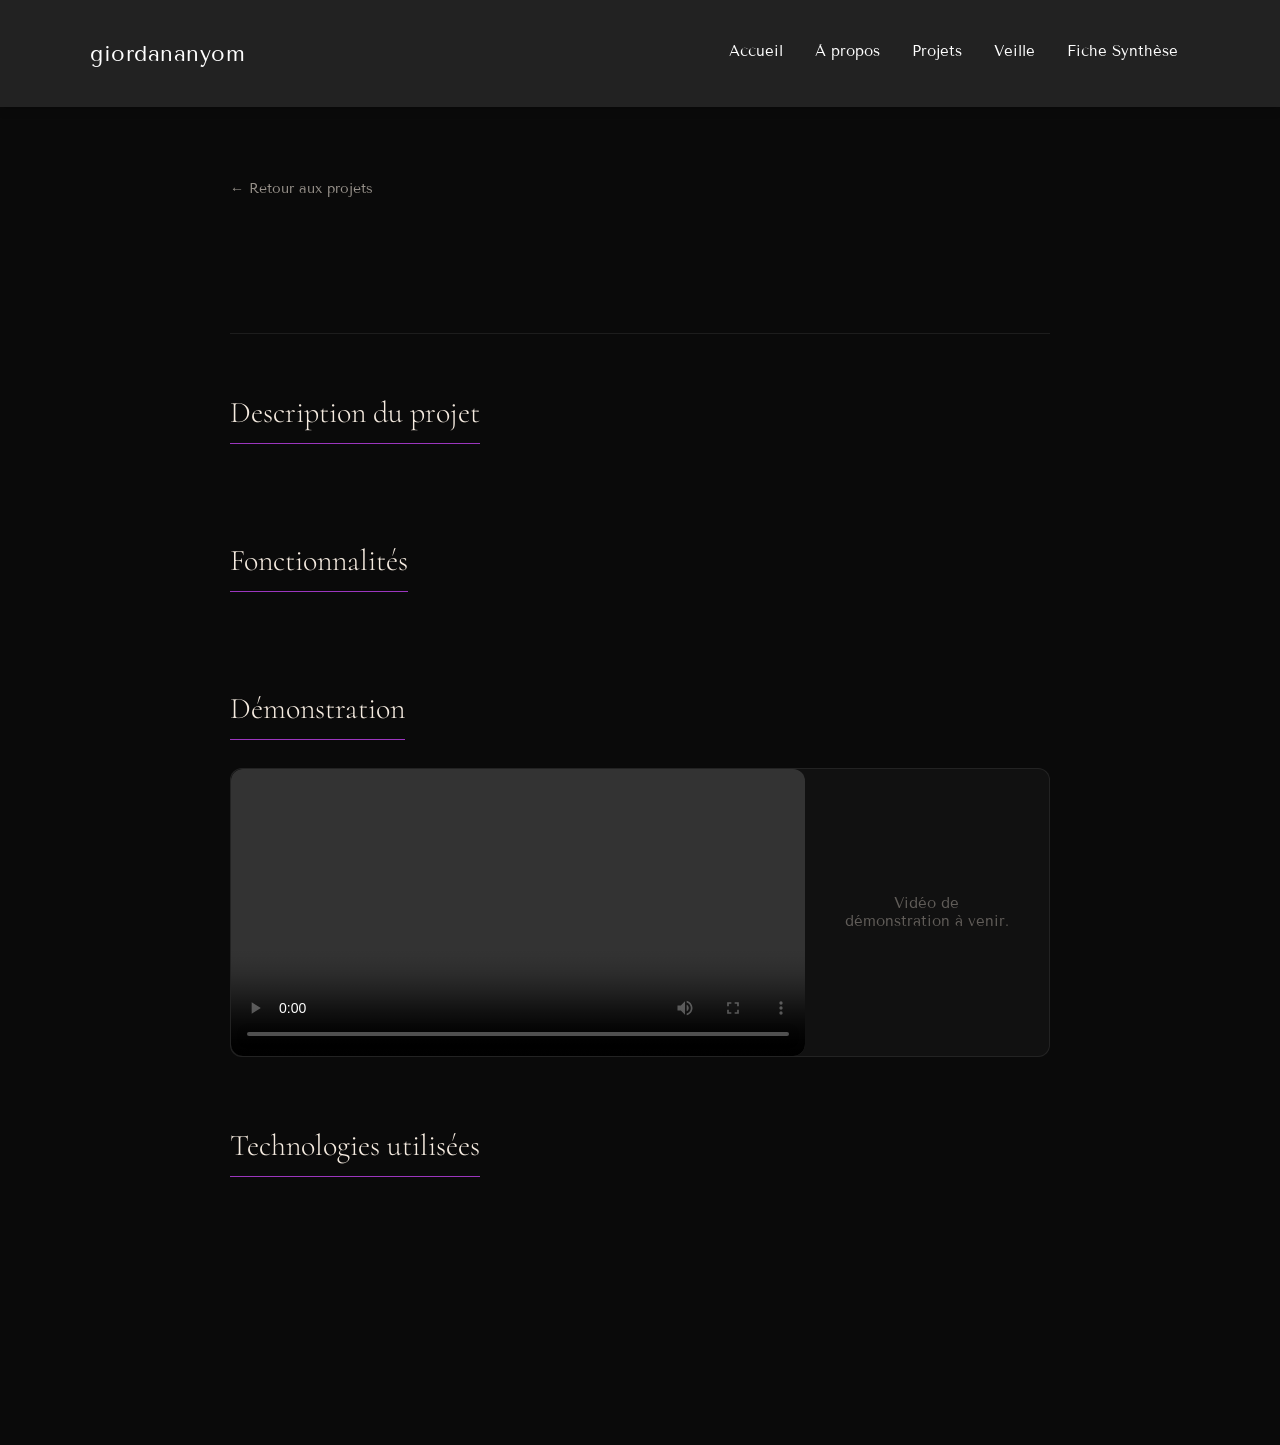
<file: project.html>
<!DOCTYPE html>
<html lang="fr">
    <head>
        <meta charset="UTF-8" />
        <meta name="viewport" content="width=device-width, initial-scale=1.0" />
        <title>Projet — Giordana Nyom</title>
        <link rel="stylesheet" href="./styles.css" />
        <link rel="stylesheet" href="./project-detail.css" />
        <link rel="stylesheet" href="https://fonts.googleapis.com/css2?family=Cormorant:ital,wght@0,300..700;1,300..700&family=Monsieur+La+Doulaise&family=Tenor+Sans&display=swap" />
        <link rel="icon" href="assets/icons/website-logo.png" />
    </head>
    <body>
        <header>
            <div id="logo">
                <h1 class="logo-title">giordananyom</h1>
            </div>
            <nav>
                <ul class="nav-links">
                    <li class="underline-hover"><a href="index.html#home">Accueil</a></li>
                    <li class="underline-hover"><a href="index.html#about">À propos</a></li>
                    <li class="underline-hover"><a href="index.html#works">Projets</a></li>
                    <li class="underline-hover"><a href="index.html#veille">Veille</a></li>
                    <li class="underline-hover"><a href="index.html#synthese">Fiche Synthèse</a></li>
                </ul>
            </nav>
        </header>

        <main class="project-detail-main">

            <section class="project-detail-hero">
                <a href="index.html#works" class="back-link">← Retour aux projets</a>
                <div class="project-detail-header">
                    <div class="project-detail-badges">
                        <span id="detail-status" class="project-status"></span>
                        <span id="detail-e6-badge" class="badge-e6" style="display:none;">Épreuve E6</span>
                    </div>
                    <h1 id="detail-title" class="project-detail-title heading"></h1>
                    <p id="detail-tagline" class="project-detail-tagline"></p>
                </div>
            </section>

            <section class="project-detail-section">
                <h2 class="project-detail-section-title">Description du projet</h2>
                <div id="detail-description" class="project-detail-description"></div>
            </section>

            <section class="project-detail-section">
                <h2 class="project-detail-section-title">Fonctionnalités</h2>
                <div id="detail-features" class="project-detail-features"></div>
            </section>

            <section class="project-detail-section" id="detail-pdf-section" style="display:none;">
                <h2 class="project-detail-section-title">Documentation</h2>
                <iframe id="detail-pdf" class="project-detail-pdf" src="" title="Documentation PDF"></iframe>
            </section>

            <section class="project-detail-section" id="detail-video-section">
                <h2 class="project-detail-section-title">Démonstration</h2>
                <div class="project-detail-video-wrapper">
                    <video id="detail-video" class="project-detail-video" controls>
                        <source id="detail-video-src" src="" type="video/mp4" />
                        Votre navigateur ne supporte pas la lecture vidéo.
                    </video>
                    <p id="detail-video-placeholder" class="video-placeholder">Vidéo de démonstration à venir.</p>
                </div>
            </section>

            <section class="project-detail-section" id="detail-bilan-section" style="display:none;">
                <h2 class="project-detail-section-title">Bilan</h2>
                <div id="detail-bilan" class="project-detail-bilan"></div>
            </section>

            <section class="project-detail-section">
                <h2 class="project-detail-section-title">Technologies utilisées</h2>
                <div id="detail-technologies" class="project-detail-technologies"></div>
            </section>

            <section class="project-detail-section project-detail-links-section">
                <a id="detail-github-link" href="#" class="modal-link-btn" target="_blank" style="display:none;">Voir le code</a>
                <a id="detail-live-link" href="#" class="modal-detail-btn" target="_blank" style="display:none;">Voir le site</a>
            </section>

        </main>

        <script src="./project-detail.js"></script>
    </body>
</html>
</file>
<file: styles.css>
* {
  margin: 0;
  padding: 0;
  box-sizing: border-box;
}

html {
  scroll-behavior: smooth;
  font-size: 62.5%;
}

:root {
  --cormorant: "Cormorant", serif;
  --monsieur: "Monsieur La Doulaise", serif;
  --tenor-sans: "Tenor Sans", serif;

  --white: #ffffff;
  --cream: #f5ebe0;
  --black: #0a0a0a;
  --black-light-opacity: rgba(10, 10, 10, 0.8);
  --purple: #9B36BF;
  --purple-dark: #7a2a99;
  --purple-light: rgba(155, 54, 191, 0.15);
  --transparent: rgba(255, 255, 255, 0.1);
  --gray: #d9d9d9;
}

header {
  display: flex;
  flex-direction: row;
  justify-content: space-between;
  align-items: center;
  font-family: var(--tenor-sans);
  padding: 40px 70px;

  position: fixed;
  top: 0;
  left: 0;
  width: 100%;
  z-index: 1;

  background-color: var(--transparent);
  backdrop-filter: blur(10px);
  -webkit-backdrop-filter: blur(10px);
  box-shadow: 0 4px 8px rgba(0, 0, 0, 0.15);
  transition: all 0.3s ease;
}

header:hover {
  background-color: rgba(255, 255, 255, 0.12);
}

.logo-title {
  margin-left: 20px;
  font-size: 2.2rem;
  font-weight: 300;
  letter-spacing: 0.5px;
}

.logo-title:hover {
  cursor: default;
}

nav {
  width: 45%;
  max-width: 700px;
}

nav > ul {
  display: flex;
  justify-content: space-evenly;
  align-items: center;
  height: 100%;
  font-size: 1.5rem;
  list-style-type: none;
}

li a {
  text-decoration: none;
  color: inherit;
  transition: color 0.3s ease;
}

/* Enhanced underline animation for nav links */
.underline-hover::after {
  content: "";
  display: block;
  width: 0;
  height: 2px;
  margin-top: 4px;
  background: linear-gradient(90deg, var(--cream), var(--purple));
  transition: width 0.4s cubic-bezier(0.4, 0, 0.2, 1);
}

.underline-hover:hover::after {
  width: 100%;
}

#contact-wrapper {
  background-color: var(--cream);
  color: var(--black);
  padding: 8px 20px;
  border-radius: 8px;
  font-weight: 500;
  letter-spacing: 0.5px;
  transition: all 0.3s ease;
  margin-top: -5px;
}

#contact-wrapper:hover {
  background-color: var(--purple);
  color: var(--cream);
  cursor: pointer;
  transform: translateY(-2px);
  box-shadow: 0 8px 16px rgba(155, 54, 191, 0.3);
}

body {
  background-color: var(--black);
  color: var(--white);
}

/* Enhanced hero section with improved animations */
.hero {
  display: flex;
  flex-direction: column;
  justify-content: center;
  align-items: center;
  height: 100vh;
  width: 100%;
  color: var(--cream);
  position: relative;
  overflow: hidden;
  isolation: isolate;
}

.hero::before {
  content: "";
  position: absolute;
  inset: -2%;
  z-index: -1;

  background: radial-gradient(
      circle at 30% 30%,
      rgb(119 12 178 / 65%) 0%,
      rgb(137 34 165 / 45%) 45%,
      transparent 70%
    ), radial-gradient(circle at 70% 70%, rgb(220 67 207 / 60%) 0%, rgb(228 32 189 / 40%) 45%, transparent 70%);

  filter: blur(120px);
  mix-blend-mode: screen;
  animation: moveGlow 18s linear infinite;
}

@keyframes moveGlow {
  0% {
    transform: translate(0%, 0%) rotate(180deg);
  }
  50% {
    transform: translate(25%, -15%) rotate(0deg);
  }
  100% {
    transform: translate(0%, 0%) rotate(360deg);
  }
}

@keyframes fadeInOut {
  0% {
    opacity: 0;
  }
  20% {
    opacity: 1;
  }
  80% {
    opacity: 1;
  }
  100% {
    opacity: 0;
  }
}

.fade {
  animation: fadeInOut 2s ease-in-out forwards;
}


.hero::after {
  content: "";
  position: absolute;
  left: 0;
  bottom: 0;
  width: 100%;
  height: 4rem;
  background: linear-gradient(to bottom, rgba(10, 10, 10, 0) 0%, #0a0a0a 100%);
  pointer-events: none;
}

.hero-title {
  margin: 0;
  font-size: 9rem;
  font-weight: 300;
}

.hero-title::after {
    content: '2026';
    font-size: 4rem;
    position: relative;
    top: -8rem;
    right: -3.6rem;
    line-height: normal;
}

.hero-heading {
  display: flex;
  flex-direction: column;
  justify-content: center;
  align-items: center;
  margin-left: 20px;
  margin-top: 150px;
  line-height: 0.5;
  gap: 20px;
}

.hero-subheading {
  margin-top: 160px;
  text-align: center;
  animation: fadeInUp 1.2s ease-out 0.4s both;
}

@keyframes fadeInUp {
  from {
    opacity: 0;
    transform: translateY(20px);
  }
  to {
    opacity: 1;
    transform: translateY(0);
  }
}

.heading {
  font-family: var(--cormorant);
  font-weight: 300;
  letter-spacing: 1px;
}

.cursive-text {
  font-family: var(--monsieur);
  font-size: 11rem;
  font-weight: 100;
}

.normal-text {
  font-family: var(--tenor-sans);
  font-size: 3rem;
  line-height: 1.6;
}

.arial-text {
  font-family: Arial, Helvetica, sans-serif;
  letter-spacing: 2px;
  font-size: 1.1rem;
  margin: 10px 0;
  color: var(--gray);
  text-transform: uppercase;
}

/* Enhanced about section with better spacing */
#about {
  background-color: #0a0a0a;
  padding: 100px 50px;
  min-height: auto;
}

.header-container {
  display: flex;
  flex-direction: row;
  align-items: center;
  justify-content: flex-end;
  padding-top: 80px;
  margin-bottom: 80px;
}

.header-title {
  font-size: 8.5rem;
  line-height: 1;
}

.about-title {
  max-width: 550px;
  width: 100%;
  margin-bottom: 60px;
}

.about-title::before {
  content: " ";
  display: inline;
  width: 8px;
  height: 8px;
  margin-right: 50px;
  background: var(--purple);
  border-radius: 50%;
}

.about-title::after {
  content: "";
  display: block;
  width: inherit;
  height: 1.5px;
  background: linear-gradient(120deg, transparent, var(--white), transparent);
  border-radius: 20px;
  position: relative;
  top: -20px;
}

.about-content {
  width: 100%;
  position: relative;
  display: flex;
  flex-direction: row;
  justify-content: center;
  gap: 100px;
  align-items: center;
}

.about-text {
  width: 55%;
  max-width: 650px;
}

/* Improved about image styling with better shadow */
.about-image {
  max-width: 400px;
  width: 100%;
  height: auto;
  object-fit: cover;
  border-radius: 12px;
  box-shadow: 0 20px 60px rgba(155, 54, 191, 0.4);
  transition: transform 0.6s ease;
  flex-shrink: 0;
}

.about-image:hover {
  transform: translateY(-8px);
}

.about-nav-container {
  display: flex;
  align-items: center;
  justify-content: flex-start;
  gap: 12px;
  background-color: var(--purple-light);
  border-radius: 12px;
  padding: 16px 20px;
  margin-bottom: 40px;
  border: 1px solid rgba(155, 54, 191, 0.3);
  width: fit-content;
  max-width: 100%;
}

/* Improved about nav button styling */
.about-nav {
  background-color: transparent;
  font-family: var(--tenor-sans);
  border: none;
  cursor: pointer;
  font-size: 1.3rem;
  color: rgba(245, 235, 224, 0.6);
  transition: all 0.3s ease;
  padding: 8px 14px;
  border-radius: 6px;
  white-space: nowrap;
}

.about-nav:hover {
  color: var(--cream);
  background-color: rgba(255, 255, 255, 0.1);
}

#about-me-btn {
  color: var(--cream);
  background-color: rgba(255, 255, 255, 0.1);
}

.about-paragraph {
  font-size: 1.6rem;
  letter-spacing: 0.5px;
  line-height: 1.8;
  text-align: justify;
  margin-top: 30px;
  color: var(--cream);
  transition: all 0.4s ease;
}

#about-text-placeholder {
  max-height: 100%;
  overflow-y: auto;
  transition: opacity 0.4s ease-in-out;
  opacity: 1;
  position: relative;
}

#about-me-extra {
  overflow: hidden;
  max-height: 0;
  opacity: 0;
  transition: max-height 0.4s ease, opacity 0.4s ease;
}

/* Added skills container styling with grid layout for skill logos */
.skills-container {
  margin-top: 30px;
}

.skills-grid {
  display: grid;
  grid-template-columns: repeat(auto-fit, minmax(90px, 1fr));
  gap: 16px;
  margin-bottom: 30px;
}

.skill-button {
  display: flex;
  flex-direction: column;
  align-items: center;
  justify-content: center;
  gap: 8px;
  background-color: rgba(255, 255, 255, 0.05);
  border: 1.5px solid var(--purple-light);
  border-radius: 12px;
  padding: 12px 8px;
  cursor: pointer;
  transition: all 0.3s ease;
}

.skill-button:hover {
  background-color: var(--purple-light);
  border-color: var(--purple);
  transform: translateY(-4px);
  box-shadow: 0 8px 16px rgba(155, 54, 191, 0.2);
}

.skill-svg {
  width: 50px;
  height: 50px;
}

.tech-svg-small {
  width: 100%;
  height: 100%;
}

.skill-label {
  font-size: 1rem;
  color: var(--cream);
  text-align: center;
  font-family: var(--tenor-sans);
  font-weight: 500;
}

/* Removed old list-based certification styles and added card-based certification layout */
.cert-cards-container {
  display: grid;
  grid-template-columns: repeat(2, 1fr);
  gap: 24px;
  padding: 20px 0;
  width: 100%;
  max-width: 800px;
  margin: 0 auto;
}

.cert-card {
  display: flex;
  flex-direction: column;
  background: rgba(255, 255, 255, 0.05);
  border: 1px solid rgba(245, 235, 224, 0.2);
  border-radius: 12px;
  overflow: hidden;
  transition: all 0.3s cubic-bezier(0.4, 0, 0.2, 1);
  cursor: pointer;
  text-decoration: none;
  color: inherit;
}

.cert-card:hover,
.cert-card:focus {
  transform: translateY(-4px);
  box-shadow: 0 12px 28px rgba(0, 0, 0, 0.3);
  border-color: rgba(245, 235, 224, 0.4);
  background: rgba(255, 255, 255, 0.08);
}

.cert-image {
  width: 100%;
  height: 160px;
  object-fit: cover;
  background: linear-gradient(135deg, rgba(139, 0, 0, 0.3), rgba(139, 0, 0, 0.15));
}

.cert-title {
  font-family: "Tenor Sans", sans-serif;
  font-size: 1.6rem;
  font-weight: 600;
  color: #f5ebe0;
  margin: 16px 16px 8px 16px;
  line-height: 1.3;
}

.left-align {
  text-align: left;
}

.cert-issuer {
  font-family: "Tenor Sans", sans-serif;
  font-size: 1.3rem;
  color: rgba(245, 235, 224, 0.7);
  margin: 0 16px 16px 16px;
  font-weight: 400;
}

/* Enhanced works section with better card styling */
#works {
  height: fit-content;
  margin-bottom: 100px;
  padding: 100px 50px;
}

.work-title-container {
  display: flex;
  flex-direction: row;
  justify-content: flex-start;
  padding-bottom: 60px;
}

/* Added filter button container styling */
.project-filter-container {
  display: flex;
  justify-content: center;
  gap: 16px;
  margin-bottom: 40px;
  flex-wrap: wrap;
}

.filter-btn {
  font-family: var(--tenor-sans);
  font-size: 1.4rem;
  padding: 12px 28px;
  border: 2px solid var(--purple-light);
  background-color: transparent;
  color: var(--cream);
  border-radius: 30px;
  cursor: pointer;
  transition: all 0.3s cubic-bezier(0.4, 0, 0.2, 1);
  text-transform: uppercase;
  letter-spacing: 1px;
  font-weight: 500;
}

.filter-btn:hover {
  background-color: rgba(155, 54, 191, 0.2);
  border-color: var(--purple);
  transform: translateY(-2px);
}

.filter-btn.active {
  background-color: var(--purple);
  border-color: var(--purple);
  color: var(--cream);
  box-shadow: 0 4px 12px rgba(155, 54, 191, 0.4);
}

.works-container {
  display: flex;
  align-items: stretch;
  justify-content: center;
  flex-direction: row;
  gap: 40px;
  flex-wrap: wrap;
}

/* Added fade-out and hidden state for filtered projects */
.work-card {
  max-width: 340px;
  width: 100%;
  height: 100%;
  display: flex;
  flex-direction: column;
  border: 1px solid var(--purple-light);
  border-radius: 16px;
  overflow: hidden;
  transition: all 0.5s cubic-bezier(0.4, 0, 0.2, 1);
  background: linear-gradient(135deg, rgba(155, 54, 191, 0.05), transparent);
  opacity: 1;
}

.work-card.filter-hidden {
  display: none;
}

.work-card:hover {
  box-shadow: 0 20px 40px var(--purple), 0 0 40px rgba(155, 54, 191, 0.2);
  border-color: var(--purple);
  transform: translateY(-12px);
}

.work-image {
  width: 100%;
  height: 260px;
  object-fit: cover;
  border-bottom: 1px solid var(--purple-light);
  transition: transform 0.6s ease;
}

.work-card:hover .work-image {
  transform: scale(1.05);
}

.work-text {
  border-radius: 0;
  height: 100%;
  padding: 28px;
  background-color: rgba(10, 10, 10, 0.6);
  color: var(--cream);
  display: flex;
  flex-direction: column;
}

.badges-row {
  display: flex;
  flex-direction: row;
  align-items: center;
  gap: 8px;
  margin-bottom: 12px;
}

/* Added project status badge styling */
.project-status {
  display: inline-block;
  font-size: 1.1rem;
  font-family: var(--tenor-sans);
  font-weight: 600;
  padding: 6px 14px;
  border-radius: 20px;
  margin-bottom: 0;
  text-transform: uppercase;
  letter-spacing: 0.5px;
  width: fit-content;
  transition: all 0.3s ease;
}

.status-complet {
  background-color: rgba(34, 197, 94, 0.15);
  color: #22c55e;
  border: 1.5px solid #22c55e;
}

.status-encours {
  background-color: rgba(251, 146, 60, 0.15);
  color: #fb923c;
  border: 1.5px solid #fb923c;
}

.work-card:hover .project-status {
  transform: translateX(4px);
}

.badge-e6 {
  display: inline-block;
  font-size: 1.1rem;
  font-family: var(--tenor-sans);
  font-weight: 600;
  padding: 6px 14px;
  border-radius: 20px;
  text-transform: uppercase;
  letter-spacing: 0.5px;
  background-color: rgba(139, 92, 246, 0.15);
  color: #8b5cf6;
  border: 1.5px solid #8b5cf6;
  vertical-align: middle;
  transition: all 0.3s ease;
}

.work-card:hover .badge-e6 {
  transform: translateX(4px);
}

.project-title {
  font-size: 2.2rem;
  font-family: var(--tenor-sans);
  margin-bottom: 16px;
  margin-top: 16px;
  width: 100%;
  line-height: 1.4;
  font-weight: 600;
}

.project-description {
  font-size: 1.4rem;
  font-family: var(--tenor-sans);
  margin-bottom: 20px;
  width: 100%;
  line-height: 1.6;
  text-align: justify;
  flex-grow: 1;
}

.work-card hr {
  border: none;
  height: 1px;
  background: linear-gradient(90deg, transparent, var(--purple-light), transparent);
  margin: 16px 0;
}

/* Added project modal styling for expanded project details */
.project-modal {
  display: none;
  position: fixed;
  top: 0;
  left: 0;
  width: 100%;
  height: 100%;
  background-color: rgba(0, 0, 0, 0.9);
  z-index: 1000;
  align-items: center;
  justify-content: center;
  backdrop-filter: blur(5px);
  animation: fadeIn 0.3s ease;
}

@keyframes fadeIn {
  from {
    opacity: 0;
  }
  to {
    opacity: 1;
  }
}

.project-modal.active {
  display: flex;
}

.modal-content {
  background: linear-gradient(135deg, rgba(10, 10, 10, 0.95), rgba(155, 54, 191, 0.1));
  border: 1.5px solid var(--purple);
  border-radius: 16px;
  padding: 50px;
  max-width: 700px;
  width: 90%;
  max-height: 80vh;
  overflow-y: auto;
  position: relative;
  animation: slideUp 0.4s ease;
}

@keyframes slideUp {
  from {
    opacity: 0;
    transform: translateY(40px);
  }
  to {
    opacity: 1;
    transform: translateY(0);
  }
}

.modal-close {
  position: absolute;
  top: 20px;
  right: 20px;
  background: none;
  border: none;
  font-size: 3.2rem;
  color: var(--cream);
  cursor: pointer;
  transition: all 0.3s ease;
  width: 40px;
  height: 40px;
  display: flex;
  align-items: center;
  justify-content: center;
}

.modal-close:hover {
  color: var(--purple);
  transform: rotate(90deg);
}

.modal-title {
  font-family: var(--cormorant);
  font-size: 3.5rem;
  color: var(--cream);
  margin-bottom: 20px;
  line-height: 1.2;
}

.modal-description {
  font-family: var(--tenor-sans);
  font-size: 1.6rem;
  color: var(--cream);
  line-height: 1.8;
  margin-bottom: 30px;
}

.modal-details {
  background-color: rgba(255, 255, 255, 0.05);
  border-left: 3px solid var(--purple);
  padding: 20px;
  border-radius: 8px;
  margin-bottom: 30px;
  font-size: 1.4rem;
  color: rgba(245, 235, 224, 0.9);
}

.modal-link-btn {
  display: inline-block;
  background: linear-gradient(135deg, var(--purple), #b44adc);
  color: var(--cream);
  padding: 14px 32px;
  border-radius: 8px;
  text-decoration: none;
  font-family: var(--tenor-sans);
  font-size: 1.6rem;
  font-weight: 600;
  transition: all 0.3s ease;
}

.modal-link-btn:hover {
  transform: translateY(-3px);
  box-shadow: 0 12px 24px rgba(155, 54, 191, 0.4);
}

.modal-actions {
  display: flex;
  flex-direction: row;
  gap: 16px;
  flex-wrap: wrap;
}

.modal-detail-btn {
  display: inline-block;
  background: transparent;
  color: var(--cream);
  padding: 14px 32px;
  border-radius: 8px;
  text-decoration: none;
  font-family: var(--tenor-sans);
  font-size: 1.6rem;
  font-weight: 600;
  border: 1.5px solid var(--cream);
  transition: all 0.3s ease;
}

.modal-detail-btn:hover {
  background-color: var(--cream);
  color: var(--black);
  transform: translateY(-3px);
  box-shadow: 0 12px 24px rgba(245, 235, 224, 0.15);
}

/* Enhanced contact section */
#contact {
  display: flex;
  flex-direction: column;
  justify-content: center;
  height: 100vh;
  background-color: var(--cream);
  position: relative;
  overflow: hidden;
  isolation: isolate;
}

#contact::before {
  content: "";
  position: absolute;
  inset: -1%;
  z-index: -1;

  background: radial-gradient(circle at 30% 30%, rgb(75, 1, 5) 0%, rgb(139, 0, 28) 45%, transparent 70%),
    radial-gradient(circle at 70% 70%, rgb(139, 0, 28) 0%, rgb(228, 32, 42) 45%, transparent 70%);

  filter: blur(120px);
  mix-blend-mode: multiply;
}

.contact-heading {
  margin-top: 300px;
  text-align: center;
  margin-bottom: 40px;
  line-height: 0.8;
}

.contact-title {
  font-size: 7.4rem;
  color: var(--white);
}

.contact-heading .cursive-text {
  color: var(--white);
  font-size: 9rem;
}

.contact-text-container {
  text-align: center;
  margin-top: 40px;
}

.contact-text {
  font-size: 1.8rem;
  font-family: var(--tenor-sans);
  margin-bottom: 20px;
  color: var(--black);
  line-height: 1.6;
}

.contact-email {
  font-size: 1.8rem;
  letter-spacing: 1px;
  font-family: var(--tenor-sans);
  color: var(--white);
  font-weight: 500;
}

.contact-icons {
  display: flex;
  justify-content: flex-start;
  gap: 20px;
  flex-direction: column;
  width: fit-content;
  position:absolute;
  bottom: 200px;
  left: 100px;
  z-index: 1;
}

/* Enhanced contact icon styling */
.contact-icons-container {
  display: flex;
  justify-content: center;
  align-items: center;
  width: 70px;
  height: 70px;
  border: 2px solid var(--cream);
  border-radius: 50%;
  background-color: var(--cream);
  box-shadow: 0 4px 12px rgba(155, 54, 191, 0.15);
  cursor: pointer;
  transition: all 0.4s cubic-bezier(0.4, 0, 0.2, 1);
}

.contact-icons-container:hover {
  box-shadow: 0 12px 24px var(--purple);
  cursor: pointer;
  transform: translateY(-6px) scale(1.1);
  background-color: var(--purple);
}

.contact-icons-container:hover img {
  filter: invert(1);
}

.tech-icons-container {
  width: 100%;
  height: fit-content;
  padding: 15px 0;
  display: flex;
  flex-direction: row;
  justify-content: center;
  align-items: center;
  gap: 12px;
  flex-wrap: wrap;
}

.tech-icons {
  width: 50px;
  height: 50px;
  border-radius: 50%;
  border: 1px solid var(--purple-light);
  background-color: var(--cream);
  display: flex;
  justify-content: center;
  align-items: center;
  position: relative; /* REQUIRED for tooltip */
  transition: all 0.3s ease;
}

/* Tooltip */
.tech-icons::after {
  content: attr(data-label);
  position: absolute;
  bottom: -32px;
  left: 50%;
  transform: translateX(-50%) scale(0.9);
  background-color: var(--purple);
  color: var(--cream);
  padding: 4px 10px;
  border-radius: 6px;
  font-size: 11px;
  white-space: nowrap;

  opacity: 0;
  pointer-events: none;
  transition: opacity 0.3s ease, transform 0.3s ease;
}

/* Hover state */
.tech-icons:hover {
  background-color: var(--purple);
  border-color: var(--purple);
  transform: scale(1.1);
}

.tech-icons:hover::after {
  opacity: 1;
  transform: translateX(-50%) scale(1);
}


.image-icons {
  width: 50px;
  height: 50px;
}

.tech-image-icons {
  width: 38px;
  height: 38px;
}

.large-icons {
  width: 28px;
  height: 28px;
}

/* Enhanced form section */
/* Footer styling */
footer {
  background-color: var(--black);
  color: var(--gray);
  text-align: center;
  padding: 40px 20px;
  font-family: var(--tenor-sans);
  font-size: 1.4rem;
  border-top: 1px solid rgba(255, 255, 255, 0.1);
}

footer p {
  margin-bottom: 10px;
}

.footer-link {
  color: var(--purple);
  text-decoration: none;
  font-weight: 500;
  transition: color 0.3s ease;
}

.footer-link:hover {
  color: var(--cream);
}

/* Scroll to top button */
#scroll-to-top {
  position: fixed;
  bottom: 30px;
  right: 30px;
  background-color: var(--purple);
  color: var(--cream);
  border: none;
  border-radius: 50%;
  width: 50px;
  height: 50px;
  font-size: 2.4rem;
  display: flex;
  align-items: center;
  justify-content: center;
  cursor: pointer;
  box-shadow: 0 4px 12px rgba(155, 54, 191, 0.3);
  opacity: 0;
  visibility: hidden;
  transition: all 0.3s ease;
  z-index: 999;
}

#scroll-to-top.show {
  opacity: 1;
  visibility: visible;
  transform: translateY(-5px);
}

#scroll-to-top:hover {
  transform: translateY(-8px) scale(1.05);
  box-shadow: 0 8px 20px rgba(155, 54, 191, 0.5);
}

/* Responsive design adjustments */
@media (max-width: 1200px) {
  header {
    padding: 30px 50px;
  }

  .logo-title {
    font-size: 2rem;
  }

  nav {
    width: 55%;
  }

  nav > ul {
    font-size: 1.4rem;
  }

  .hero-title {
    font-size: 7.5rem;
  }

  .cursive-text {
    font-size: 9rem;
  }

  .normal-text {
    font-size: 1.8rem;
  }

  .header-title,
  .contact-title {
    font-size: 7rem;
  }

  .about-content {
    flex-direction: column;
    align-items: center;
    gap: 60px;
  }

  .about-text {
    width: 80%;
    max-width: 600px;
  }

  .about-image {
    max-width: 350px;
  }

  .cert-cards-container {
    grid-template-columns: 1fr;
    max-width: 400px;
  }

  .project-title {
    font-size: 2rem;
  }

  .project-description {
    font-size: 1.3rem;
  }

  .modal-content {
    padding: 40px;
    max-width: 600px;
  }

  .modal-title {
    font-size: 3rem;
  }

  .modal-description {
    font-size: 1.5rem;
  }

  .form-title {
    font-size: 6.5rem;
  }

  .cursive-text-form {
    font-size: 8rem;
  }
}

@media (max-width: 992px) {
  header {
    padding: 25px 40px;
  }

  .logo-title {
    font-size: 1.8rem;
  }

  nav {
    width: 65%;
  }

  nav > ul {
    font-size: 1.3rem;
  }

  .hero-title {
    font-size: 6rem;
  }

  .cursive-text {
    font-size: 7.5rem;
  }

  .normal-text {
    font-size: 2rem;
  }

  .header-title,
  .contact-title {
    font-size: 5.5rem;
  }

  #about,
  #works,
  #contact-form-section {
    padding: 80px 30px;
  }

  .about-text {
    width: 90%;
  }

  .skill-button {
    padding: 10px 6px;
    grid-template-columns: repeat(auto-fit, minmax(70px, 1fr));
  }

  .skill-svg {
    width: 40px;
    height: 40px;
  }

  .skill-label {
    font-size: 0.9rem;
  }

  .works-container {
    gap: 30px;
  }

  .work-card {
    max-width: 300px;
  }

  .work-image {
    height: 220px;
  }

  .work-text {
    padding: 20px;
  }

  .project-status {
    font-size: 1rem;
    padding: 5px 12px;
  }

  .project-title {
    font-size: 1.8rem;
  }

  .project-description {
    font-size: 1.2rem;
  }

  .contact-icons {
    position:static;
    flex-direction: row;
    justify-content: center;
    left: 0;
    bottom: 300;
    margin-top: 50px;
    gap: 15px;
  }

  

  .contact-icons-container {
    width: 60px;
    height: 60px;
  }

  .image-icons,
  .tech-image-icons,
  .large-icons {
    width: 30px;
    height: 30px;
  }

  .form-title {
    font-size: 5.5rem;
  }

  .cursive-text-form {
    font-size: 7rem;
  }

  .form-input {
    padding: 14px 16px;
    font-size: 1.4rem;
  }

  .form-submit-btn {
    padding: 14px 25px;
    font-size: 1.6rem;
  }

  footer {
    padding: 30px 15px;
    font-size: 1.3rem;
  }
}

@media (max-width: 768px) {
  header {
    flex-direction: row;
    justify-content: space-between;
    padding: 45px 20px;
    position: fixed;
    backdrop-filter: blur(10px);
    -webkit-backdrop-filter: blur(10px);
    background-color: var(--transparent);
    box-shadow: 0 4px 8px rgba(0, 0, 0, 0.15);
    height: auto;
  }

  .logo-title {
    margin: 0 0 0 15px;
    font-size: 2.2rem;
  }

  nav {
    width: 45%;
    max-width: 500px;
    
  }

  nav > ul {
    flex-direction: row;
    gap: 8px;
    font-size: 1.3rem;
  }

  #contact-wrapper {
    margin-top: -5px;
  }

  .hero {
    height: 90vh;
  }

  .hero-heading {
    margin-left: 0;
    margin-top: 100px;
    gap: 15px;
  }

  .hero-title {
    font-size: 5rem;
  }

  .hero-title::after {
    content: '2025';
    font-size: 2rem;
    position: relative;
    top: -4rem;
    right: -0.3rem;
    line-height: normal;
  }

  .cursive-text {
    font-size: 6rem;
  }

  .hero-subheading {
    margin-top: 150px;
  }

  .normal-text {
    font-size: 2rem;
    padding: 0 20px;
  }

  .arial-text {
    font-size: 1rem;
    padding: 0 20px;
  }

  .header-container {
    padding-top: 50px;
    margin-bottom: 50px;
    justify-content: center;
  }

  .header-title,
  .contact-title {
    font-size: 4.5rem;
    text-align: center;
  }

  .about-title {
    max-width: 100%;
    text-align: center;
  }

  .about-title::before {
    display: none;
  }

  .about-title::after {
    width: 80%;
    margin: 0 auto;
    top: 10px;
  }

  .about-text {
    width: 100%;
    max-width: none;
    padding: 0 15px;
  }

  .about-image {
    max-width: 80%;
  }

  .about-nav-container {
    flex-wrap: wrap;
    justify-content: center;
    gap: 10px;
    padding: 10px 12px;
  }

  .about-nav {
    font-size: 1.3rem;
    padding: 5px 10px;
  }

  .about-paragraph {
    font-size: 1.4rem;
    text-align: justify;
    padding: 0 15px;
  }

  .skills-grid {
    grid-template-columns: repeat(auto-fit, minmax(60px, 1fr));
    gap: 10px;
  }

  .skills-container {
    display: flex;
    justify-content: center;
    align-items: center;
    margin: 0 auto;
    max-width: 500px;
    width: 60%;
  }

  .skill-button {
    padding: 8px 14px;
  }

  .skill-svg {
    width: 35px;
    height: 35px;
  }

  .skill-label {
    font-size: 0.8rem;
  }

  .cert-cards-container {
    padding: 15px 0;
  }

  #works {
    margin-bottom: 80px;
    padding: 80px 20px;
  }

  .work-title-container {
    justify-content: center;
    padding-bottom: 40px;
  }

  .project-filter-container {
    gap: 10px;
    margin-bottom: 30px;
  }

  .filter-btn {
    font-size: 1.2rem;
    padding: 10px 20px;
  }

  .works-container {
    gap: 20px;
  }

  .work-card {
    max-width: 90%;
  }

  .work-image {
    height: 200px;
  }

  .work-text {
    padding: 15px;
  }

  .project-status {
    font-size: 0.9rem;
    padding: 4px 10px;
  }

  .project-title {
    font-size: 1.6rem;
  }

  .project-description {
    font-size: 1.1rem;
  }

  .project-modal {
    padding: 20px;
  }

  .modal-content {
    padding: 30px;
    max-width: 95%;
  }

  .modal-close {
    top: 10px;
    right: 10px;
    font-size: 2.8rem;
    width: 35px;
    height: 35px;
  }

  .modal-title {
    font-size: 2.5rem;
    margin-bottom: 15px;
  }

  .modal-description {
    font-size: 1.4rem;
    margin-bottom: 20px;
  }

  .modal-details {
    padding: 15px;
    font-size: 1.3rem;
    margin-bottom: 20px;
  }

  .modal-link-btn {
    padding: 12px 25px;
    font-size: 1.4rem;
  }

  #contact {
    height: auto;
    min-height: 100vh;
    padding-bottom: 50px;
  }

  .contact-heading {
    margin-top: 150px;
    margin-bottom: 30px;
  }

  .contact-text-container {
    margin-top: 20px;
    padding: 0 20px;
  }

  .contact-text {
    font-size: 1.6rem;
  }

  .contact-email {
    font-size: 1.6rem;
  }

  .contact-icons {
    position:static;
    flex-direction: row;
    justify-content: center;
    left: 0;
    bottom: 300;
    margin-top: 50px;
    gap: 15px;
  }

  .contact-icons-container {
    display: flex;
    justify-content: center;
    align-items: center;
    width: 55px;
    height: 55px;
  }

  .image-icons,
  .tech-image-icons,
  .large-icons {
    width: 26px;
    height: 26px;
  }

  .tech-icons-container {
    padding: 10px 0;
    gap: 10px;
  }

  .tech-icons {
    width: 40px;
    height: 40px;
  }

  .form-title {
    font-size: 4.5rem;
    margin-bottom: 40px;
  }

  .cursive-text-form {
    font-size: 6rem;
  }

  footer {
    font-size: 1.2rem;
  }

  #scroll-to-top {
    width: 45px;
    height: 45px;
    font-size: 2rem;
    bottom: 20px;
    right: 20px;
  }
}

@media (max-width: 480px) {
  header {
    flex-direction: row;
    justify-content: space-between;
    padding: 45px 20px;
    position: fixed;
    backdrop-filter: blur(10px);
    -webkit-backdrop-filter: blur(10px);
    background-color: var(--transparent);
    box-shadow: 0 4px 8px rgba(0, 0, 0, 0.15);
    height: auto;
  }

  .logo-title {
    margin: 0 0 0 15px;
    font-size: 1.4rem;
  }

  nav {
    width: 45%;
    max-width: 200px;
    
  }

  nav > ul {
    flex-direction: row;
    gap: 8px;
    font-size: 0.9rem;
  }

  #contact-wrapper {
    background-color: var(--cream);
    color: var(--black);
    padding: 8px 5px;
    border-radius: 8px;
    font-weight: 500;
    letter-spacing: 0.5px;
    transition: all 0.3s ease;
    margin-top: -5px;
  }

  .hero-title {
    font-size: 4rem;
  }

  .cursive-text {
    font-size: 5rem;
  }

  .normal-text {
    font-size: 2rem;
  }

  .arial-text {
    font-size: 0.9rem;
  }

  .header-container {
    padding-top: 40px;
    margin-bottom: 40px;
  }

  .header-title,
  .contact-title {
    font-size: 3.5rem;
  }

  #about,
  #works,
  #contact-form-section {
    padding: 60px 15px;
  }

  .about-title::after {
    width: 90%;
  }

  .about-paragraph {
    font-size: 1.4rem;
  }

  .skills-grid {
    grid-template-columns: repeat(auto-fit, minmax(50px, 1fr));
  }

  .skill-svg {
    width: 30px;
    height: 30px;
  }

  .skill-label {
    font-size: 0.7rem;
  }

  .cert-title {
    font-size: 1.5rem;
  }

  .cert-issuer {
    font-size: 1.2rem;
  }

  .filter-btn {
    font-size: 1.1rem;
    padding: 8px 15px;
  }

  .work-card {
    max-width: 100%;
  }

  .work-image {
    height: 180px;
  }

  .project-title {
    font-size: 1.4rem;
  }

  .project-description {
    font-size: 1rem;
  }

  .modal-content {
    padding: 20px;
  }

  .modal-close {
    font-size: 2.4rem;
    width: 30px;
    height: 30px;
  }

  .modal-title {
    font-size: 2.2rem;
  }

  .modal-description {
    font-size: 1.3rem;
  }

  .modal-details {
    font-size: 1.2rem;
  }

  .modal-link-btn {
    padding: 10px 20px;
    font-size: 1.3rem;
  }

  .contact-heading {
    margin-top: 100px;
  }

  .contact-text {
    font-size: 1.4rem;
  }

  .contact-email {
    font-size: 1.4rem;
  }

  .contact-icons-container {
    width: 50px;
    height: 50px;
  }

  .image-icons,
  .tech-image-icons,
  .large-icons {
    width: 24px;
    height: 24px;
  }

  .form-title {
    font-size: 3.5rem;
  }

  .cursive-text-form {
    font-size: 5rem;
  }

  .form-input {
    padding: 12px 14px;
    font-size: 1.3rem;
  }

  .form-submit-btn {
    padding: 12px 20px;
    font-size: 1.4rem;
  }

  footer {
    padding: 20px 10px;
    font-size: 1.1rem;
  }

  #scroll-to-top {
    width: 40px;
    height: 40px;
    font-size: 1.8rem;
  }
}

/* =============================================
   NOUVELLES SECTIONS - QUALITÃ‰S & EXPÃ‰RIENCES
   ============================================= */

/* QualitÃ©s */
.qualites-container {
  display: grid;
  grid-template-columns: repeat(2, 1fr);
  gap: 20px;
  padding: 10px 0;
}

.qualite-item {
  background: rgba(255, 255, 255, 0.05);
  border: 1px solid var(--purple-light);
  border-radius: 12px;
  padding: 20px;
  text-align: center;
  transition: all 0.3s ease;
}

.qualite-item:hover {
  background: var(--purple-light);
  transform: translateY(-4px);
  box-shadow: 0 8px 20px rgba(155, 54, 191, 0.2);
}

.qualite-icon {
  font-size: 2.5rem;
  display: block;
  margin-bottom: 10px;
}

.qualite-item h4 {
  font-family: var(--tenor-sans);
  font-size: 1.6rem;
  color: var(--cream);
  margin-bottom: 8px;
}

.qualite-item p {
  font-family: var(--tenor-sans);
  font-size: 1.3rem;
  color: rgba(245, 235, 224, 0.8);
  line-height: 1.5;
}

/* ExpÃ©riences */
.experiences-container {
  display: flex;
  flex-direction: column;
  gap: 20px;
  padding: 10px 0;
}

.experience-item {
  background: rgba(255, 255, 255, 0.05);
  border-left: 3px solid var(--purple);
  border-radius: 0 12px 12px 0;
  padding: 20px 25px;
  transition: all 0.3s ease;
}

.experience-item:hover {
  background: var(--purple-light);
  transform: translateX(5px);
}

.exp-header {
  display: flex;
  justify-content: space-between;
  align-items: center;
  margin-bottom: 8px;
}

.exp-header h4 {
  font-family: var(--tenor-sans);
  font-size: 1.6rem;
  color: var(--cream);
}

.exp-date {
  font-family: var(--tenor-sans);
  font-size: 1.2rem;
  color: var(--purple);
  background: var(--purple-light);
  padding: 4px 12px;
  border-radius: 20px;
}

.exp-company {
  font-family: var(--tenor-sans);
  font-size: 1.4rem;
  color: rgba(245, 235, 224, 0.9);
  margin-bottom: 8px;
  font-style: italic;
}

.exp-description {
  font-family: var(--tenor-sans);
  font-size: 1.3rem;
  color: rgba(245, 235, 224, 0.7);
  line-height: 1.5;
}

/* Responsive pour qualitÃ©s et expÃ©riences */
@media (max-width: 768px) {
  .qualites-container {
    grid-template-columns: 1fr;
  }
  
  .exp-header {
    flex-direction: column;
    align-items: flex-start;
    gap: 8px;
  }
}
/* =============================================
  SECTION VEILLE TECHNOLOGIQUE
   ============================================= */

#veille {
  background-color: #0a0a0a;
  padding: 100px 50px;
  min-height: auto;
}

.veille-container {
  max-width: 900px;
  margin: 0 auto;
  padding: 0 20px;
}

.veille-intro {
  text-align: center;
  margin-bottom: 50px;
}

.veille-intro .normal-text {
  font-size: 1.8rem;
  color: rgba(245, 235, 224, 0.8);
  line-height: 1.8;
}

.veille-topic {
  margin-bottom: 50px;
}

.veille-card {
  background: rgba(255, 255, 255, 0.05);
  border: 1px solid var(--purple-light);
  border-radius: 16px;
  padding: 40px;
  text-align: center;
  transition: all 0.3s ease;
}

.veille-card:hover {
  background: var(--purple-light);
  transform: translateY(-5px);
  box-shadow: 0 15px 40px rgba(155, 54, 191, 0.2);
}

.veille-icon {
  font-size: 4rem;
  margin-bottom: 20px;
}

.veille-card h3 {
  font-family: var(--tenor-sans);
  font-size: 2.2rem;
  color: var(--cream);
  margin-bottom: 15px;
}

.veille-description {
  font-family: var(--tenor-sans);
  font-size: 1.5rem;
  color: rgba(245, 235, 224, 0.7);
  line-height: 1.7;
}

.veille-sources {
  margin-bottom: 50px;
}

.veille-sources h4,
.veille-articles h4 {
  font-family: var(--tenor-sans);
  font-size: 1.8rem;
  color: var(--cream);
  margin-bottom: 20px;
}

.sources-grid {
  display: grid;
  grid-template-columns: repeat(auto-fit, minmax(200px, 1fr));
  gap: 15px;
}

.source-item {
  display: flex;
  align-items: center;
  gap: 12px;
  background: rgba(255, 255, 255, 0.05);
  padding: 15px 20px;
  border-radius: 10px;
  font-family: var(--tenor-sans);
  font-size: 1.4rem;
  color: rgba(245, 235, 224, 0.8);
  transition: all 0.3s ease;
}

.source-item:hover {
  background: var(--purple-light);
}

.source-icon {
  font-size: 1.8rem;
}

.articles-list {
  display: flex;
  flex-direction: column;
  gap: 12px;
}

.article-item {
  display: flex;
  align-items: center;
  gap: 20px;
  background: rgba(255, 255, 255, 0.05);
  padding: 18px 25px;
  border-radius: 10px;
  text-decoration: none;
  border-left: 3px solid var(--purple);
  transition: all 0.3s ease;
}

.article-item:hover {
  background: var(--purple-light);
  transform: translateX(5px);
}

.article-thumbnail {
  width: 120px;
  height: 80px;
  object-fit: cover;
  border-radius: 8px;
  flex-shrink: 0;
  transition: transform 0.3s ease;
}

.article-item:hover .article-thumbnail {
  transform: scale(1.05);
}

.article-title {
  font-family: var(--tenor-sans);
  font-size: 1.4rem;
  color: var(--cream);
}

/* Blocs structurés de la veille */
.veille-block {
  margin-bottom: 50px;
}

.veille-block-title {
  font-family: var(--tenor-sans);
  font-size: 1.8rem;
  color: var(--cream);
  margin-bottom: 20px;
  display: flex;
  align-items: center;
  gap: 10px;
}

.veille-block-icon {
  font-size: 1.8rem;
}

/* Bloc "Pourquoi ce sujet" */
.veille-why {
  background: rgba(255, 255, 255, 0.04);
  border-left: 3px solid var(--purple);
  border-radius: 0 12px 12px 0;
  padding: 20px 25px;
}

.veille-why p {
  font-family: var(--tenor-sans);
  font-size: 1.5rem;
  color: rgba(245, 235, 224, 0.85);
  line-height: 1.8;
  margin: 0;
}

/* Grille des domaines */
.veille-domains-grid {
  display: grid;
  grid-template-columns: repeat(auto-fit, minmax(240px, 1fr));
  gap: 16px;
}

.veille-domain-card {
  background: rgba(255, 255, 255, 0.04);
  border: 1px solid rgba(155, 54, 191, 0.2);
  border-radius: 12px;
  padding: 20px;
  transition: all 0.3s ease;
}

.veille-domain-card:hover {
  background: var(--purple-light);
  transform: translateY(-4px);
  box-shadow: 0 8px 20px rgba(155, 54, 191, 0.2);
}

.domain-emoji {
  font-size: 2rem;
  display: block;
  margin-bottom: 10px;
}

.veille-domain-card h5 {
  font-family: var(--tenor-sans);
  font-size: 1.5rem;
  color: var(--cream);
  margin-bottom: 8px;
}

.veille-domain-card p {
  font-family: var(--tenor-sans);
  font-size: 1.3rem;
  color: rgba(245, 235, 224, 0.7);
  line-height: 1.5;
  margin-bottom: 12px;
}

.domain-apps {
  display: flex;
  flex-wrap: wrap;
  gap: 6px;
}

.app-pill {
  background: rgba(155, 54, 191, 0.2);
  color: rgba(245, 235, 224, 0.85);
  font-family: var(--tenor-sans);
  font-size: 1.1rem;
  padding: 3px 10px;
  border-radius: 20px;
  border: 1px solid rgba(155, 54, 191, 0.35);
}

/* Sources enrichies */
.source-detail {
  display: flex;
  flex-direction: column;
  gap: 2px;
}

.source-name {
  font-family: var(--tenor-sans);
  font-size: 1.4rem;
  color: var(--cream);
  font-weight: 500;
}

.source-desc {
  font-family: var(--tenor-sans);
  font-size: 1.2rem;
  color: rgba(245, 235, 224, 0.55);
}

/* Apprentissages numérotés */
.veille-learnings {
  display: flex;
  flex-direction: column;
  gap: 12px;
  margin-bottom: 20px;
}

.learning-item {
  display: flex;
  gap: 16px;
  align-items: flex-start;
  background: rgba(255, 255, 255, 0.04);
  border: 1px solid rgba(155, 54, 191, 0.18);
  border-radius: 10px;
  padding: 16px 20px;
  transition: all 0.3s ease;
}

.learning-item:hover {
  background: var(--purple-light);
  transform: translateX(4px);
}

.learning-num {
  width: 26px;
  height: 26px;
  border-radius: 50%;
  background: rgba(155, 54, 191, 0.25);
  border: 1px solid rgba(155, 54, 191, 0.5);
  color: rgba(245, 235, 224, 0.9);
  font-family: var(--tenor-sans);
  font-size: 1.2rem;
  display: flex;
  align-items: center;
  justify-content: center;
  flex-shrink: 0;
  margin-top: 2px;
}

.learning-item p {
  font-family: var(--tenor-sans);
  font-size: 1.4rem;
  color: rgba(245, 235, 224, 0.8);
  line-height: 1.6;
  margin: 0;
}

/* Bloc "Enjeu clé" */
.veille-takeaway {
  background: rgba(155, 54, 191, 0.08);
  border: 1px solid rgba(155, 54, 191, 0.3);
  border-radius: 12px;
  padding: 18px 22px;
  display: flex;
  gap: 16px;
  align-items: flex-start;
}

.takeaway-label {
  background: var(--purple);
  color: var(--cream);
  font-family: var(--tenor-sans);
  font-size: 1.1rem;
  font-weight: 600;
  text-transform: uppercase;
  letter-spacing: 0.06em;
  padding: 4px 12px;
  border-radius: 20px;
  white-space: nowrap;
  flex-shrink: 0;
  margin-top: 2px;
}

.veille-takeaway p {
  font-family: var(--tenor-sans);
  font-size: 1.4rem;
  color: rgba(245, 235, 224, 0.85);
  line-height: 1.7;
  margin: 0;
}

@media (max-width: 768px) {
  .veille-domains-grid {
    grid-template-columns: 1fr;
  }
  .veille-takeaway {
    flex-direction: column;
  }
}

/* =============================================
   SECTION FICHE SYNTHÈSE
   ============================================= */

#synthese {
  background-color: #0a0a0a;
  padding: 100px 50px;
  min-height: auto;
  position: relative;
  overflow: hidden;
  isolation: isolate;
}

#synthese::before {
  content: "";
  position: absolute;
  inset: -1%;
  z-index: -1;
  background: radial-gradient(circle at 30% 30%, rgb(119 12 178 / 24%) 0%, rgb(137 34 165 / 5%) 45%, #00000036 70%), radial-gradient(circle at 70% 70%, rgb(220 67 207 / 37%) 0%, rgb(228 32 189 / 32%) 45%, transparent 70%);
  filter: blur(120px);
  mix-blend-mode: screen;
}

.synthese-container {
  max-width: 900px;
  margin: 0 auto;
  padding: 0 20px;
  position: relative;
  z-index: 1;
}

.synthese-container + .synthese-container {
  margin-top: 80px;
}

.synthese-intro {
  text-align: center;
  margin-bottom: 50px;
}

.synthese-intro .normal-text {
  font-size: 1.6rem;
  color: rgba(245, 235, 224, 0.8);
  line-height: 1.8;
}

.synthese-cards {
  display: grid;
  grid-template-columns: repeat(auto-fit, minmax(350px, 1fr));
  gap: 30px;
  margin-bottom: 50px;
}

.synthese-card {
  background: rgba(255, 255, 255, 0.05);
  border: 1px solid var(--purple-light);
  border-radius: 16px;
  padding: 30px;
  transition: all 0.3s ease;
}

.synthese-card:hover {
  background: var(--purple-light);
  transform: translateY(-5px);
  box-shadow: 0 15px 40px rgba(155, 54, 191, 0.2);
}

.synthese-header {
  display: flex;
  align-items: center;
  gap: 15px;
  margin-bottom: 15px;
}

.synthese-badge {
  background: var(--purple);
  color: var(--cream);
  font-family: var(--tenor-sans);
  font-size: 1.4rem;
  font-weight: 600;
  padding: 8px 16px;
  border-radius: 8px;
}

.synthese-header h3 {
  font-family: var(--tenor-sans);
  font-size: 1.6rem;
  color: var(--cream);
  line-height: 1.4;
}

.synthese-description {
  font-family: var(--tenor-sans);
  font-size: 1.4rem;
  color: rgba(245, 235, 224, 0.7);
  line-height: 1.7;
  margin-bottom: 20px;
}

.synthese-download {
  display: inline-flex;
  align-items: center;
  gap: 8px;
  font-family: var(--tenor-sans);
  font-size: 1.4rem;
  color: var(--purple);
  text-decoration: none;
  padding: 12px 20px;
  background: var(--purple-light);
  border-radius: 8px;
  transition: all 0.3s ease;
}

.synthese-download:hover {
  background: var(--purple);
  color: var(--cream);
}

.synthese-tableau {
  text-align: center;
  padding: 30px;
  background: rgba(255, 255, 255, 0.03);
  border-radius: 12px;
}

.synthese-tableau h4 {
  font-family: var(--tenor-sans);
  font-size: 1.8rem;
  color: var(--cream);
  margin-bottom: 20px;
}

.tableau-link {
  display: inline-flex;
  align-items: center;
  gap: 10px;
  font-family: var(--tenor-sans);
  font-size: 1.5rem;
  color: var(--cream);
  text-decoration: none;
  padding: 15px 30px;
  background: var(--purple);
  border-radius: 10px;
  transition: all 0.3s ease;
}

.tableau-link:hover {
  background: #b44adc;
  transform: translateY(-3px);
  box-shadow: 0 10px 25px rgba(155, 54, 191, 0.4);
}

/* Responsive pour Veille et Synthèse */
@media (max-width: 768px) {
  #veille,
  #synthese {
    padding: 60px 20px;
  }

  .veille-card {
    padding: 25px;
  }

  .veille-card h3 {
    font-size: 1.8rem;
  }

  .veille-description {
    font-size: 1.3rem;
  }

  .sources-grid {
    grid-template-columns: 1fr;
  }

  .article-item {
    flex-direction: column;
    align-items: flex-start;
    gap: 10px;
  }

  .synthese-cards {
    grid-template-columns: 1fr;
  }

  .synthese-header {
    flex-direction: column;
    align-items: flex-start;
  }
}
</file>
<file: project-detail.css>
.project-detail-main {
  padding-top: 120px;
  max-width: 900px;
  margin: 0 auto;
  padding-left: 40px;
  padding-right: 40px;
  padding-bottom: 100px;
}

.back-link {
  display: inline-block;
  color: rgba(245, 235, 224, 0.6);
  font-family: var(--tenor-sans);
  font-size: 1.4rem;
  text-decoration: none;
  margin-bottom: 40px;
  transition: color 0.3s ease;
}

.back-link:hover {
  color: var(--cream);
}

.project-detail-hero {
  padding-top: 60px;
  padding-bottom: 60px;
  border-bottom: 1px solid rgba(255, 255, 255, 0.08);
  margin-bottom: 60px;
}

.project-detail-badges {
  display: flex;
  align-items: center;
  gap: 10px;
  margin-bottom: 24px;
}

.project-detail-title {
  font-size: 6rem;
  font-family: var(--cormorant);
  font-weight: 300;
  color: var(--cream);
  line-height: 1.1;
  margin-bottom: 16px;
}

.project-detail-tagline {
  font-family: var(--tenor-sans);
  font-size: 1.8rem;
  color: rgba(245, 235, 224, 0.65);
  line-height: 1.6;
}

.project-detail-section {
  margin-bottom: 70px;
}

.project-detail-section-title {
  font-family: var(--cormorant);
  font-size: 3rem;
  font-weight: 300;
  color: var(--cream);
  margin-bottom: 28px;
  padding-bottom: 12px;
  border-bottom: 1.5px solid var(--purple);
  display: inline-block;
}

.project-detail-description {
  font-family: var(--tenor-sans);
  font-size: 1.6rem;
  color: rgba(245, 235, 224, 0.85);
  line-height: 1.9;
  display: flex;
  flex-direction: column;
  gap: 16px;
}

.project-detail-features .features-list {
  list-style: none;
  display: flex;
  flex-direction: column;
  gap: 14px;
}

.project-detail-features .features-list li {
  font-family: var(--tenor-sans);
  font-size: 1.5rem;
  color: #f5ebe0;
  padding: 14px 20px;
  background-color: rgba(255, 255, 255, 0.04);
  border-left: 3px solid var(--purple);
  border-radius: 0 8px 8px 0;
  line-height: 1.5;
}

.project-detail-video-wrapper {
  background-color: rgba(255, 255, 255, 0.03);
  border: 1px solid rgba(255, 255, 255, 0.08);
  border-radius: 12px;
  overflow: hidden;
  min-height: 200px;
  display: flex;
  align-items: center;
  justify-content: center;
}

.project-detail-video {
  width: 100%;
  border-radius: 12px;
}

.video-placeholder {
  font-family: var(--tenor-sans);
  font-size: 1.5rem;
  color: rgba(245, 235, 224, 0.35);
  padding: 60px 40px;
  text-align: center;
}

.project-detail-technologies {
  display: flex;
  flex-wrap: wrap;
  gap: 12px;
}

.tech-tag {
  font-family: var(--tenor-sans);
  font-size: 1.3rem;
  padding: 8px 18px;
  border-radius: 20px;
  background-color: rgba(155, 54, 191, 0.15);
  color: var(--purple);
  border: 1.5px solid var(--purple);
  letter-spacing: 0.5px;
}

.project-detail-pdf {
  width: 100%;
  height: 700px;
  border: 1px solid rgba(255, 255, 255, 0.08);
  border-radius: 12px;
  background-color: rgba(255, 255, 255, 0.03);
}

.project-detail-bilan {
  font-family: var(--tenor-sans);
  font-size: 1.6rem;
  color: rgba(245, 235, 224, 0.85);
  line-height: 1.9;
  display: flex;
  flex-direction: column;
  gap: 16px;
}

.project-detail-links-section {
  display: flex;
  gap: 16px;
  flex-wrap: wrap;
}

@media (max-width: 768px) {
  .project-detail-main {
    padding-left: 24px;
    padding-right: 24px;
  }

  .project-detail-title {
    font-size: 4rem;
  }

  .project-detail-links-section {
    flex-direction: column;
  }

  .project-detail-links-section a {
    text-align: center;
  }
}
</file>
